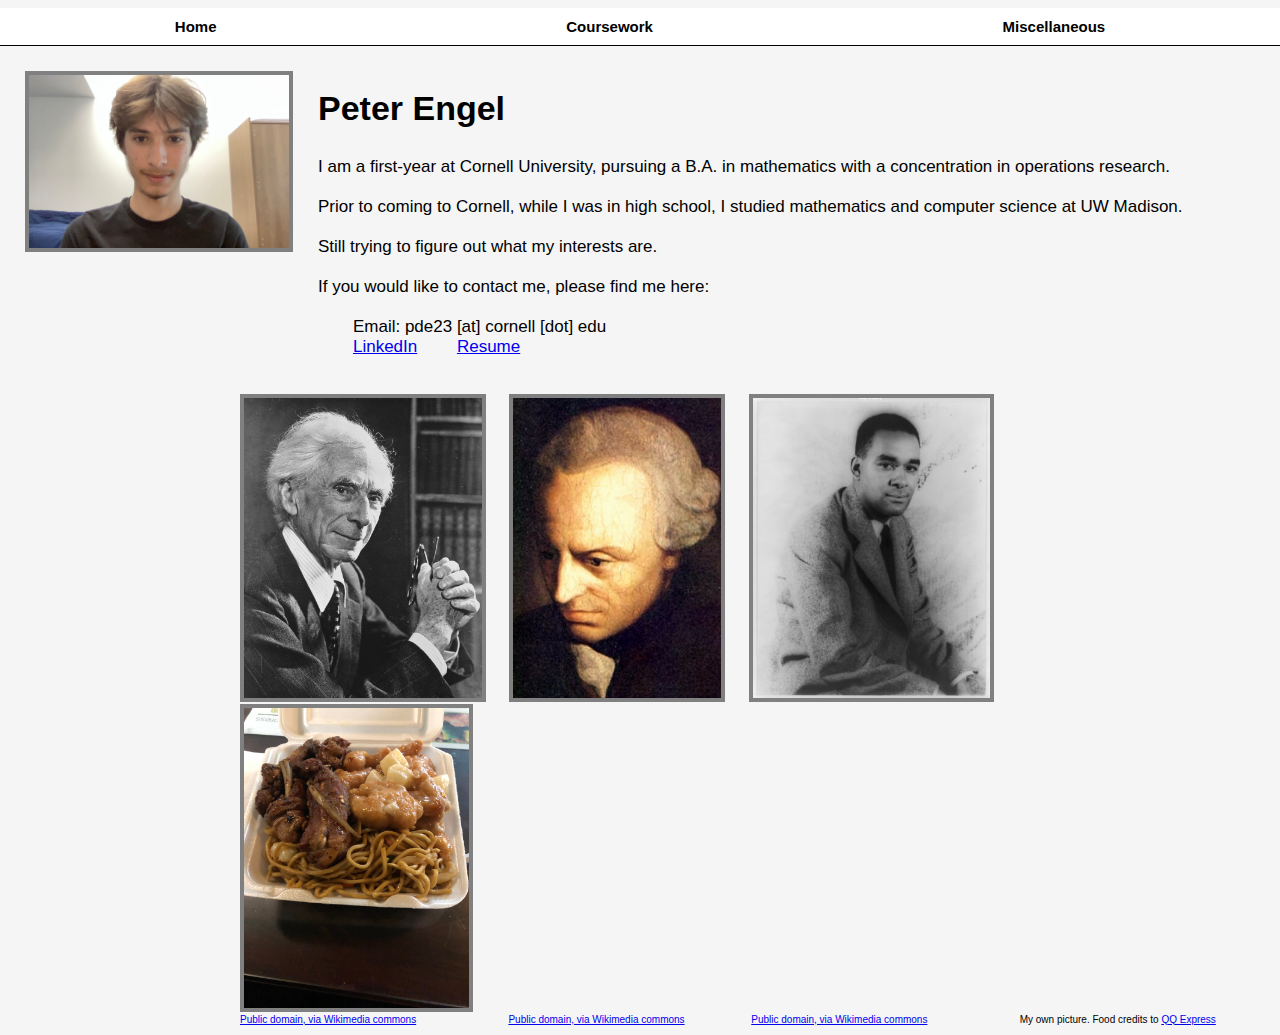
<file: index.html>
<!DOCTYPE html>
<html>
    <head>
        <meta charset="utf-8">
        <meta name="viewport" content="width=device-width, initial-scale=1">
	    <script src="peterScript.js" defer></script>
	    <link href="peterStyle.css" rel="stylesheet">
	    <title>Home</title>
    </head>
    <body>
        <ul class="tabs">	
			<li><button onclick="location.href='index.html'" class="button">Home</button></li>
			<li><button onclick="location.href='coursework.html'" class="button">Coursework</button></li>
			<li><button onclick="location.href='misc.html'" class="button">Miscellaneous</button></li>
		</ul>


        <div class="container" style="padding-bottom: 10px; font-size: 18px">                
                <div class="homeP">
                  <img class="img-responsive img-rounded" src="profile.jpg" alt="" style="max-width: 260px; border:4px solid gray">

                </div>

                <div class="homeT">
                    <br>
                    <h1>Peter Engel</h1>
                    <p style="padding-top: 6px;">
                        I am a first-year at Cornell University, pursuing a B.A. in mathematics with a concentration in operations research.
                        <br><br>
                        Prior to coming to Cornell, while I was in high school, I studied mathematics and computer science at UW Madison.
                        <br><br>
                        Still trying to figure out what my interests are.
    
                        <br><br>
                        If you would like to contact me, please find me here: <br><br>
                        &emsp; &ensp; Email: pde23 [at] cornell [dot] edu <br>
                        &emsp; &ensp; <a href="https://www.linkedin.com/in/peter-engel/" class="seventh" target="_blank">LinkedIn</a>
                        &emsp; &ensp; <a href="resume.pdf" target="_blank">Resume</a>
                
                    </div>
                </div>
        </div>

        <div class="homeH">
            <p>
                <figure>
                <img class="img-responsive img-rounded" src="russell.jpeg" alt="" style="max-height: 300px; max-width: 260px; border:4px solid gray">
                &emsp; &ensp;
                <img class="img-responsive img-rounded" src="kant.jpeg" alt="" style="max-height: 300px; max-width: 260px; border:4px solid gray">
                &emsp; &ensp;
                <img class="img-responsive img-rounded" src="wright.jpeg" alt="" style="max-height: 300px; max-width: 260px; border:4px solid gray">
                &emsp; &ensp;
                <img class="img-responsive img-rounded" src="food.jpg" alt="" style="max-height: 300px; max-width: 260px; border:4px solid gray">
                <figcaption>
                    <a href="https://commons.wikimedia.org/wiki/File:Bertrand_Russell_1957.jpg" target="_blank">Public domain, via Wikimedia commons</a> &emsp; &emsp; &emsp; &emsp; &emsp; &emsp; &emsp;
                    <a href="https://commons.wikimedia.org/wiki/File:Immanuel_Kant_(painted_portrait).jpg" target="_blank">Public domain, via Wikimedia commons</a> &emsp; &emsp; &emsp; &emsp; &emsp;
                    <a href="https://commons.wikimedia.org/wiki/File:Richard_Wright.jpg">Public domain, via Wikimedia commons</a> &emsp; &emsp; &emsp; &emsp; &emsp; &emsp; &emsp;
                    My own picture. Food credits to <a href="https://www.qqexpressmadison.com/" target="_blank">QQ Express</a>
                </figcaption>
            </figure>
            </p>
        </div>
    

    </body>
</html>
</file>
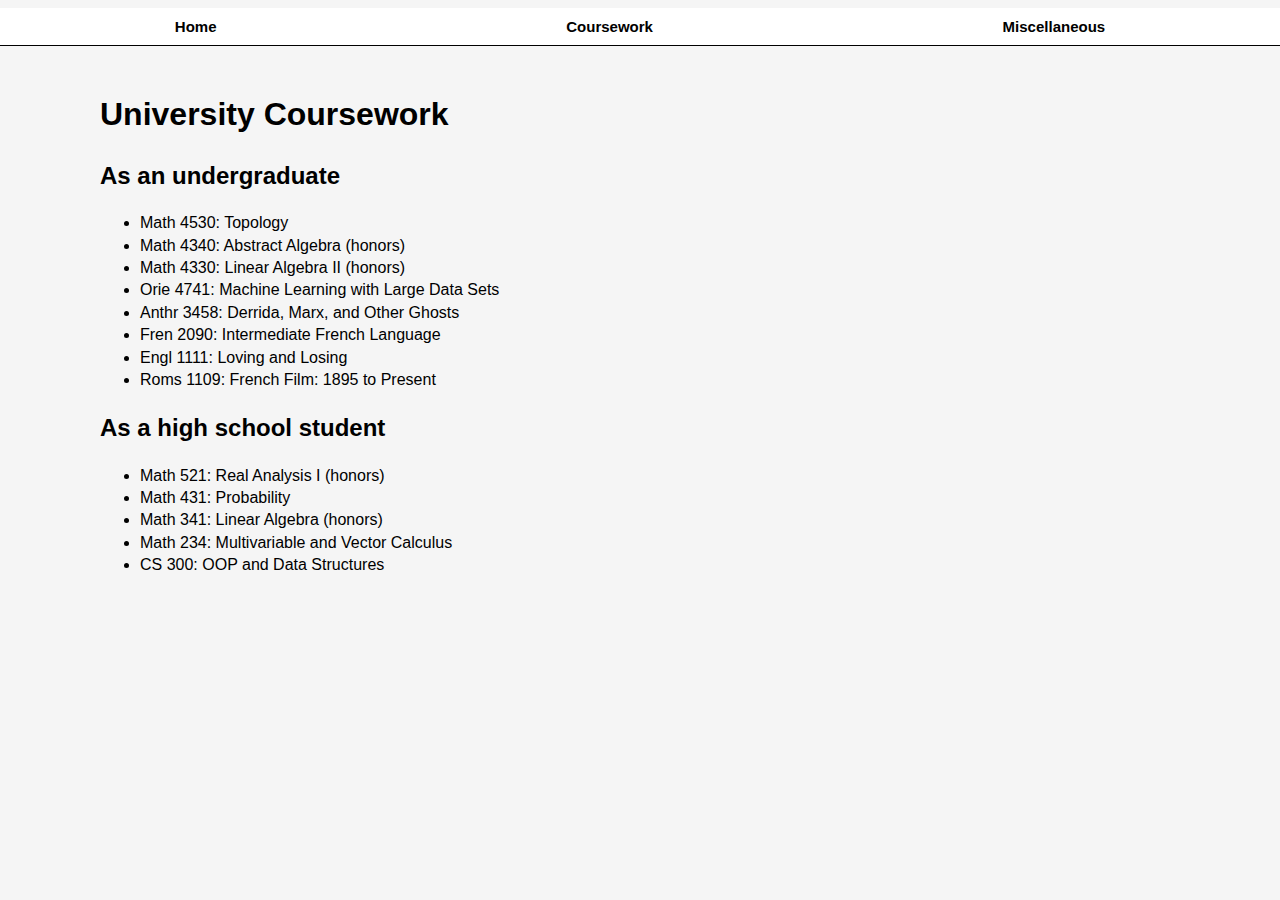
<file: coursework.html>
<!DOCTYPE html>
<html>
    <head>
        <meta charset="utf-8">
        <meta name="viewport" content="width=device-width, initial-scale=1">
	    <script src="peterScript.js" defer></script>
	    <link href="peterStyle.css" rel="stylesheet">
	    <title>Coursework</title>
    </head>
    <body>
        <ul class="tabs">	
			<li><button onclick="location.href='index.html'" class="button">Home</button></li>
			<li><button onclick="location.href='coursework.html'" class="button">Coursework</button></li>
			<li><button onclick="location.href='misc.html'" class="button">Miscellaneous</button></li>
		</ul>

        <div class="courseT">
            <h1>University Coursework</h1>
            <h2>As an undergraduate</h2>
            <ul>
                <li>Math 4530: Topology</li>
		<li>Math 4340: Abstract Algebra (honors)</li>
                <li>Math 4330: Linear Algebra II (honors)</li>
		<li>Orie 4741: Machine Learning with Large Data Sets</li>
		<li>Anthr 3458: Derrida, Marx, and Other Ghosts</li>
		<li>Fren 2090: Intermediate French Language</li>
		<li>Engl 1111: Loving and Losing</li>
		<li>Roms 1109: French Film: 1895 to Present</li>
            </ul>
            <h2>As a high school student</h2>
            <ul>
                <li>Math 521: Real Analysis I (honors)</li>
                <li>Math 431: Probability</li>
                <li>Math 341: Linear Algebra (honors)</li>
                <li>Math 234: Multivariable and Vector Calculus</li>
                <li>CS 300: OOP and Data Structures</li>
            </ul>
        </div>

    </body>
</html>
</file>
<file: peterStyle.css>
body{
	background-color:whitesmoke;
	scroll-behavior: smooth;
	font-family: 'Arial', serif;
	margin-left: 0px;
	margin-right: 0px;
}

.tabs {
	display: flex;
	justify-content: space-around;
	list-style-type: none;
	margin: 0;
	padding: 0;
    border-bottom: 1px solid black;
	background-color: white;
}

.container{
	display: flex;
}

.homeT {
	padding-left: 25px; 
	padding-right: 0px;
    font-size: 17px; 
	font-family:'Arial', serif
}

.homeP {
	padding-left: 25px;
	padding-right: 0px; 
	padding-top: 25px;
}

.homeH{
	font-size: 10px;
	padding-left: 200px;
	padding-right: 0px;
	padding-top: 0px;
}

.courseT{
	padding-left: 100px;
	padding-top: 25px;
	padding-right: 300px;
	line-height: 1.4;
}

.button {
	background-color: white;
	border: 0px solid black;
	font-size: 15px;
	font-family: 'Arial', serif;
	font-weight: bold;
	padding: 10px 10vw;
	text-align: center;
	display: inline-block;
	font-size: 10;
}

.button:hover {
    text-decoration:underline;
}
</file>
